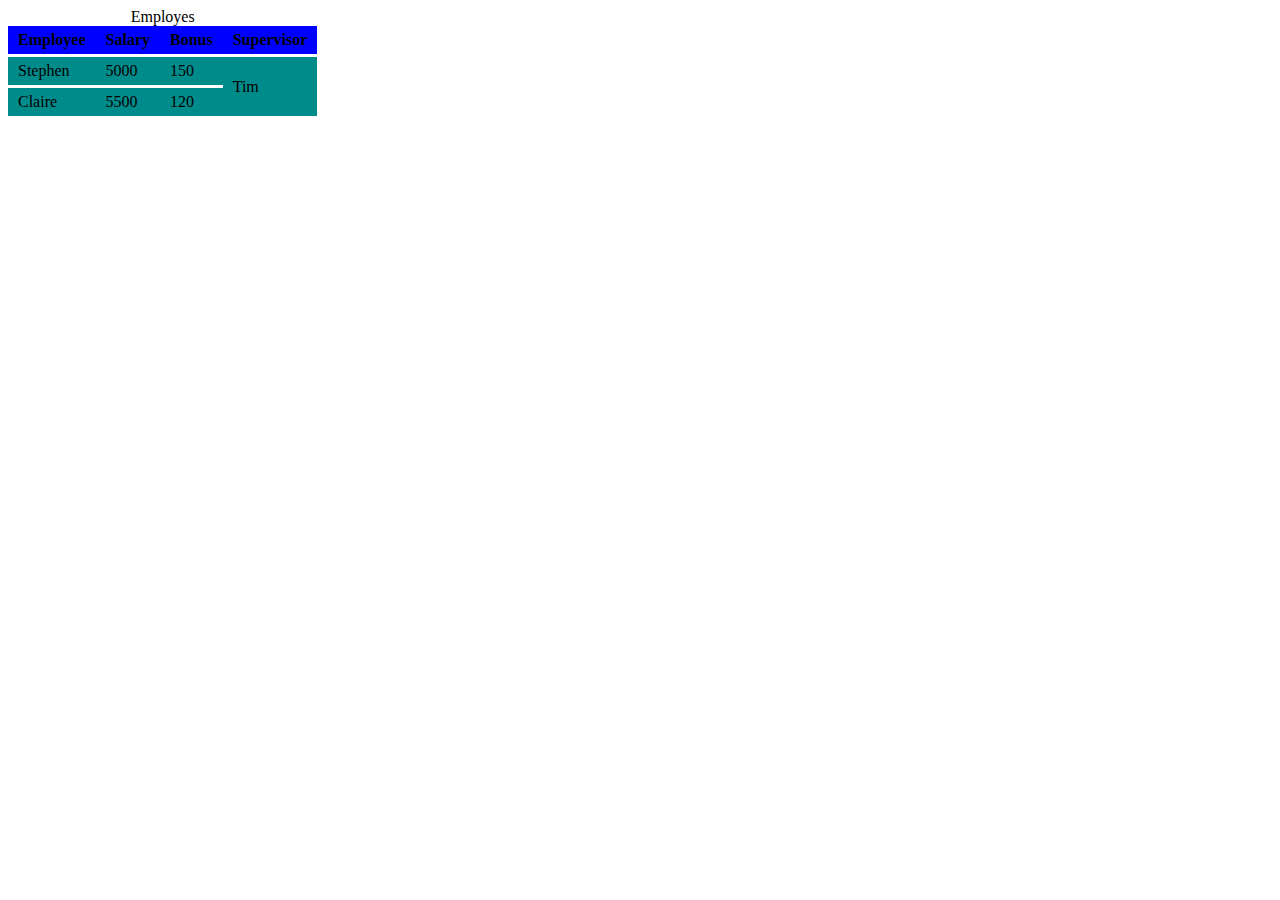
<file: index.html>
<!DOCTYPE html>
<html lang="en">
<head>
    <meta charset="UTF-8">
    <meta http-equiv="X-UA-Compatible" content="IE=edge">
    <meta name="viewport" content="width=device-width, initial-scale=1.0">
    <link rel="stylesheet" href="style.css" />
    <title>Prodzsekt</title>
</head>
<body>
    <table>
        <caption>Employes</caption>
        <tr>
            <th>Employee</th>
            <th>Salary</th>
            <th>Bonus</th>
            <th>Supervisor</th>
        </tr>
        <tr>
            <td>Stephen</td>
            <td>5000</td>
            <td>150</td>
            <td rowspan="2">Tim</td>
        </tr>
        <tr>
            <td>Claire</td>
            <td>5500</td>
            <td>120</td>
        </tr>
    </table>
</body>
</html>
</file>
<file: style.css>
table{
    border-collapse:  collapse;
    background-color: darkcyan;
}

th{
    background-color: blue;
}

td,th{
    border-bottom:  3px solid white;
    padding: 5px 10px;
}
</file>
